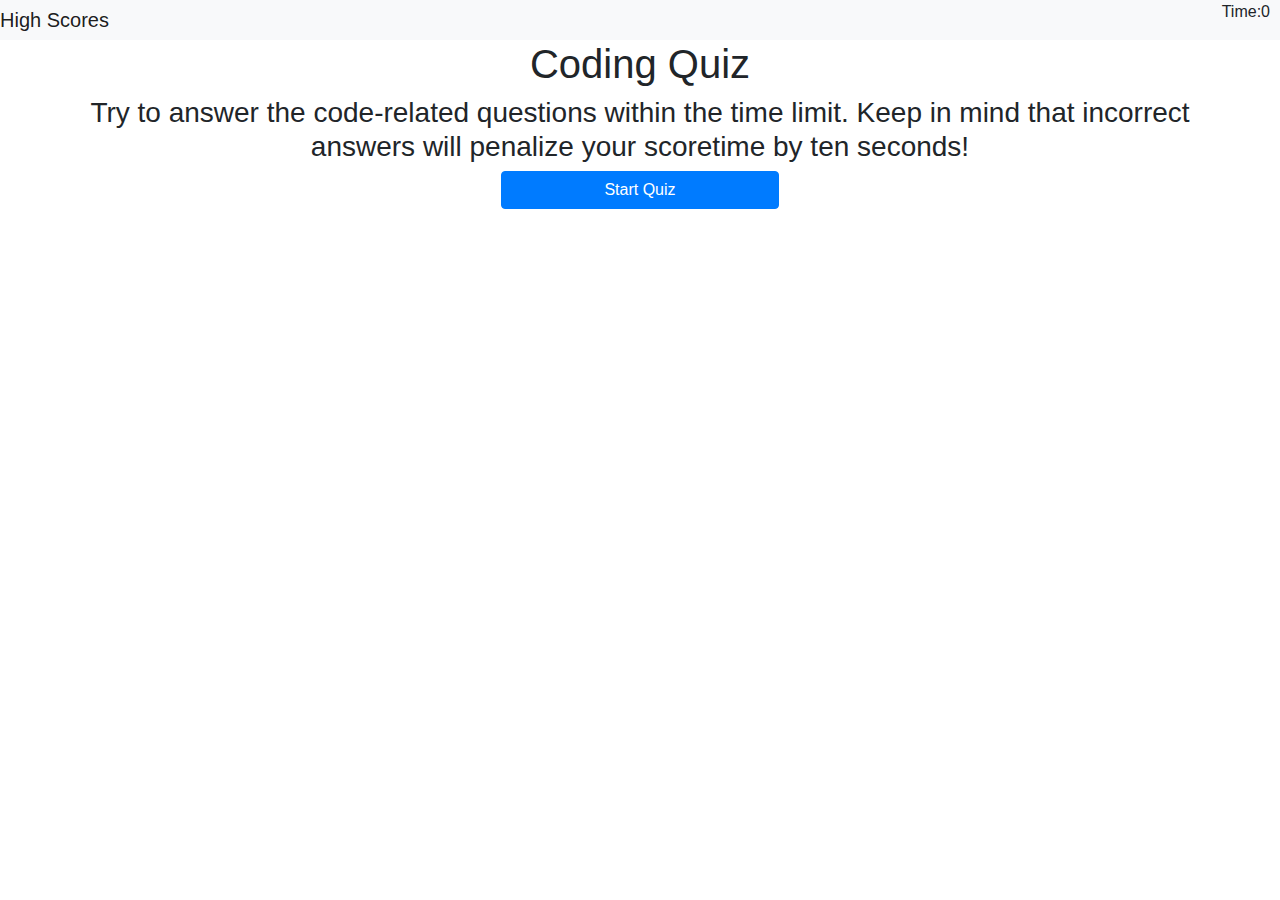
<file: index.html>
<!DOCTYPE html>
<html lang="en">
  <head>
    <meta charset="UTF-8" />
    <meta name="viewport" content="width=device-width, initial-scale=1.0" />

    <title>Joel Truitt Quiz</title>
    <link rel="stylesheet" type="text/css" href="reset.css" />
    <link
      rel="stylesheet"
      href="https://stackpath.bootstrapcdn.com/bootstrap/4.4.1/css/bootstrap.min.css"
      integrity="sha384-Vkoo8x4CGsO3+Hhxv8T/Q5PaXtkKtu6ug5TOeNV6gBiFeWPGFN9MuhOf23Q9Ifjh"
      crossorigin="anonymous"
    />
    <link rel="stylesheet" type="text/css" href="./style.css" />
    <meta name="viewport" content="width=device-width", initial-scale=1" />
  </head>
  <body>
    <nav class="navbar-lg navbar-light bg-light">
      <a class="navbar-brand" id="highSchores" href="./highscores.html">High Scores</a>
      <a class="nav-item" id="timer">Time:0</a>
    </nav>

    <main class="container" id="landingText">
      <h1>Coding Quiz</h1>
      <section class="row">
        <article class="col" id="mainText">
          <h3>
            Try to answer the code-related questions within the time limit. Keep
            in mind that incorrect answers will penalize your scoretime by ten
            seconds!
          </h3>
          <button class="btn btn-primary" id="startQuizBtn" role="button">
            Start Quiz
          </button>
        </article>
      </section>
    </main>


    <!-- Questions Here-->
    <div class="container d-none" id="quiz">
      <div class="row justify-content-center">
        <div class="col-10 col-lg-8" id="questionBlock">
          <h3 id="titleQuestion" class="mb-4">QUESTION</h3>
          <ul id="answers" class="list-unstyled">
            <li class="answerChoice">A)</li>
            <li class="answerChoice">B)</li>
            <li class="answerChoice">C)</li>
            <li class="answerChoice">D)</li>
          </ul>
          <p class="accuracy"></p>
        </div>
      </div>
    </div>

    <!--Final Screen -->
    <div class="container d-none" id="submitScore">
      <div class="row justify-content-center">
        <div class="col-10 col-lg-8">
          <h2>All Done!</h2>
          <p id="userScore"></p>
          <form class="form-group">
            <label for="new-score">Enter your name: </label>
            <input type="text" id="userName" />
            <button type="button" class="btn btn-primary btn-lg" id = "submitBtn">
              Submit
            </button>
          </form>
        </div>
      </div>
    </div>


    <script type=text/javascript src=./script.js></script>
    <script type=text/javascript src=./questions.js></script>

    <script
      src="https://code.jquery.com/jquery-3.4.1.slim.min.js"
      integrity="sha384-J6qa4849blE2+poT4WnyKhv5vZF5SrPo0iEjwBvKU7imGFAV0wwj1yYfoRSJoZ+n"
      crossorigin="anonymous"
    ></script>
    <script
      src="https://cdn.jsdelivr.net/npm/popper.js@1.16.0/dist/umd/popper.min.js"
      integrity="sha384-Q6E9RHvbIyZFJoft+2mJbHaEWldlvI9IOYy5n3zV9zzTtmI3UksdQRVvoxMfooAo"
      crossorigin="anonymous"
    ></script>
    <script
      src="https://stackpath.bootstrapcdn.com/bootstrap/4.4.1/js/bootstrap.min.js"
      integrity="sha384-wfSDF2E50Y2D1uUdj0O3uMBJnjuUD4Ih7YwaYd1iqfktj0Uod8GCExl3Og8ifwB6"
      crossorigin="anonymous"
    ></script>
  </body>
</html>
</file>
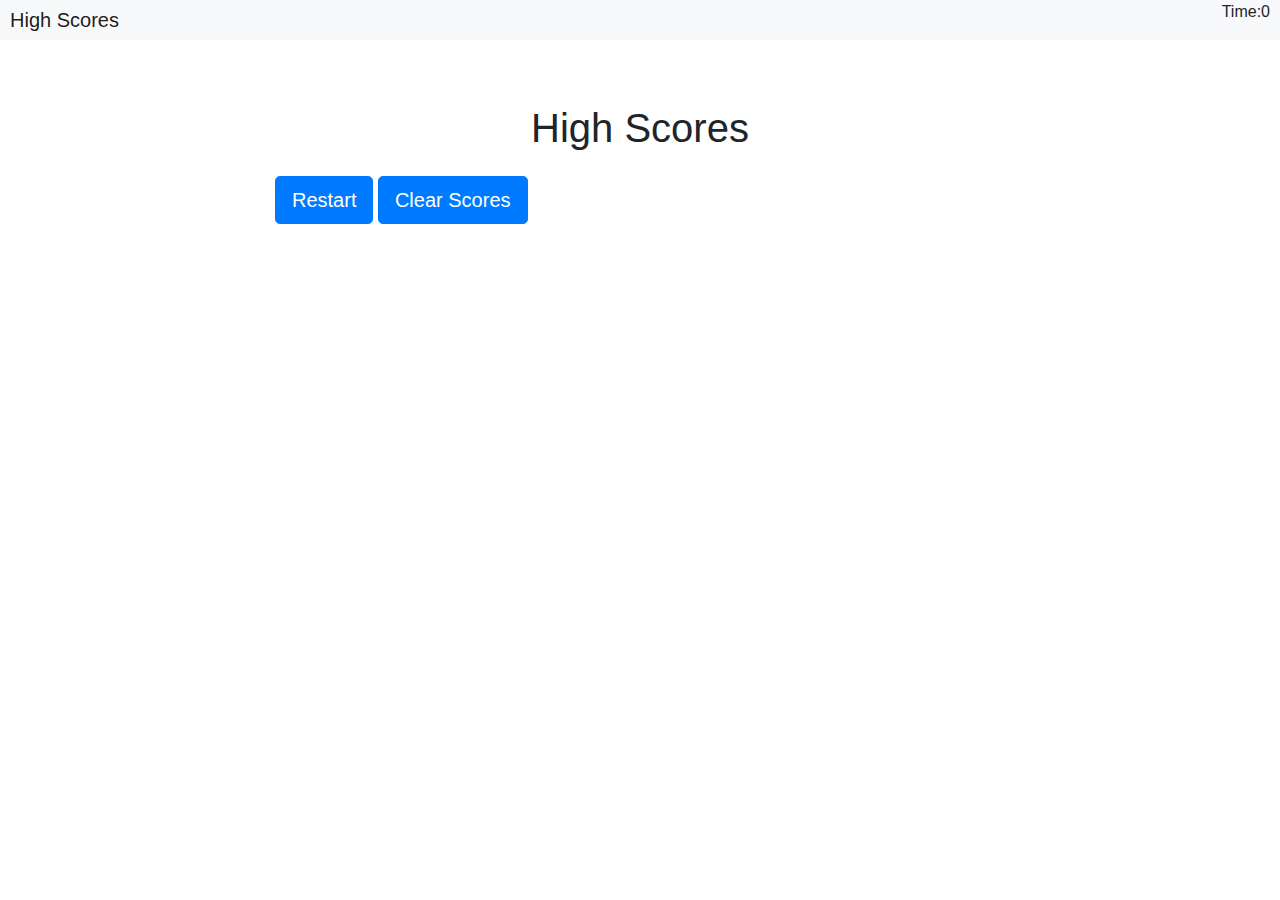
<file: highscores.html>
<!DOCTYPE html>
<html lang="en">
  <head>
    <meta charset="UTF-8" />
    <meta name="viewport" content="width=device-width, initial-scale=1.0" />
    
    <title>Joel Truitt Quiz</title>
    <link rel="stylesheet" type="text/css" href="reset.css" />
    <link
      rel="stylesheet"
      href="https://stackpath.bootstrapcdn.com/bootstrap/4.4.1/css/bootstrap.min.css"
      integrity="sha384-Vkoo8x4CGsO3+Hhxv8T/Q5PaXtkKtu6ug5TOeNV6gBiFeWPGFN9MuhOf23Q9Ifjh"
      crossorigin="anonymous"
    />
    <link rel="stylesheet" type="text/css" href="./style.css" />
    <meta name="viewport" content="width=device-width", initial-scale=1" />

    
</head>
<body>
  <nav class="navbar-lg navbar-light bg-light">
    <a class="navbar-brand" id=highScores style="padding-left: 10px;" href="#">High Scores</a>      
    <a class="nav-item" id="timer">Time:0</a>
  </nav>
    


  <title>Coding Quiz</title>
  </head>
  <body>
    <main class="container mt-5">
      <section class="row justify-content-center mt-5 pt-3 pb-3">
        <article class="col-10 col-lg-8">
          <h1 id="scoresTitle">High Scores</h1>
          <ol id="score-list" class="mb-4"></ol>
          <button type="button" id="restartBtn" class="btn btn-primary btn-lg">
            Restart
          </button>
          <button type="button" id="clearBtn" class="btn btn-primary btn-lg">
            Clear Scores
          </button>
        </article>
      </section>
    </main>



    <script type=text/javascript src=highscore.js></script>
    <script
      src="https://code.jquery.com/jquery-3.4.1.slim.min.js"
      integrity="sha384-J6qa4849blE2+poT4WnyKhv5vZF5SrPo0iEjwBvKU7imGFAV0wwj1yYfoRSJoZ+n"
      crossorigin="anonymous"
    ></script>
    <script
      src="https://cdn.jsdelivr.net/npm/popper.js@1.16.0/dist/umd/popper.min.js"
      integrity="sha384-Q6E9RHvbIyZFJoft+2mJbHaEWldlvI9IOYy5n3zV9zzTtmI3UksdQRVvoxMfooAo"
      crossorigin="anonymous"
    ></script>
    <script
      src="https://stackpath.bootstrapcdn.com/bootstrap/4.4.1/js/bootstrap.min.js"
      integrity="sha384-wfSDF2E50Y2D1uUdj0O3uMBJnjuUD4Ih7YwaYd1iqfktj0Uod8GCExl3Og8ifwB6"
      crossorigin="anonymous"
    ></script>
</body>
</html>
</file>
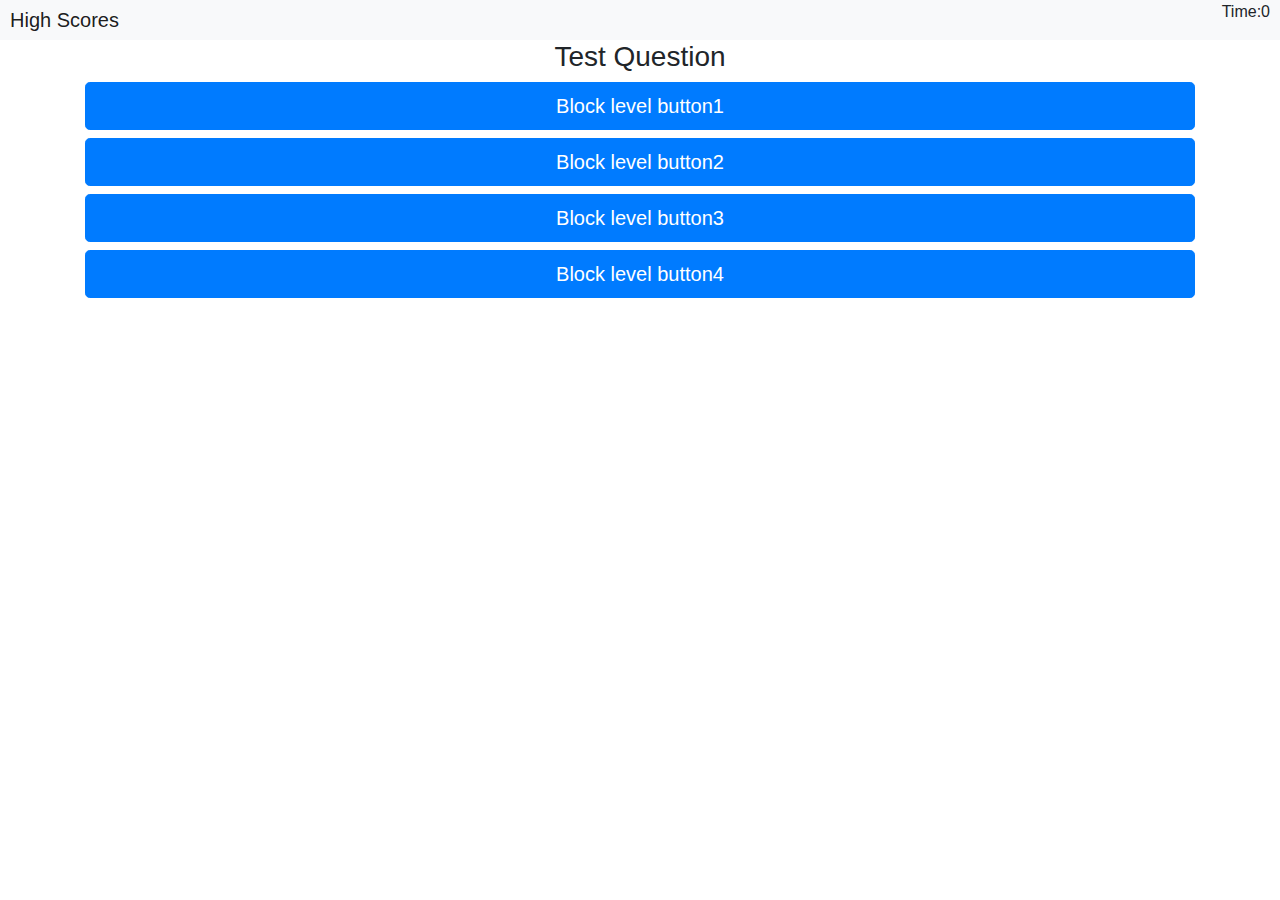
<file: quiz.html>
<!DOCTYPE html>
<html lang="en">
  <head>
    <meta charset="UTF-8" />
    <meta name="viewport" content="width=device-width, initial-scale=1.0" />
    
    <title>Joel Truitt Quiz Questions</title>
    <link rel="stylesheet" type="text/css" href="reset.css" />
    <link
      rel="stylesheet"
      href="https://stackpath.bootstrapcdn.com/bootstrap/4.4.1/css/bootstrap.min.css"
      integrity="sha384-Vkoo8x4CGsO3+Hhxv8T/Q5PaXtkKtu6ug5TOeNV6gBiFeWPGFN9MuhOf23Q9Ifjh"
      crossorigin="anonymous"
    />
    <link rel="stylesheet" type="text/css" href="./style.css" />
    <meta name="viewport" content="width=device-width", initial-scale=1" />

    
</head>
<body>
  <nav class="navbar-lg navbar-light bg-light">
    <a class="navbar-brand" id=highScores style="padding-left: 10px;" href="#">High Scores</a>      
    <a class="nav-item" id="timer">Time:0</a>
  </nav>
    

<!-- Questions Here-->
  <main class="container .d-none" id="#">
    <section class="row">    
      <article class="col" id="question1"><h3>Test Question</h3>
        <button id="btn1 answerChoice" type="button" class="btn btn-primary btn-lg btn-block">Block level button1</button>
        <button id="btn2 answerChoice" type="button" class="btn btn-primary btn-lg btn-block">Block level button2</button>
        <button id="btn3 answerChoice" type="button" class="btn btn-primary btn-lg btn-block">Block level button3</button>
        <button id="btn4 answerChoice" type="button" class="btn btn-primary btn-lg btn-block">Block level button4</button>
      </article>
    </section>
  </main>

  <!--Final Screen -->
  <div class="container mt-5 d-none" id="submit-score">
    <div class="row justify-content-center mt-5 pt-3 pb-3">
      <div class="col-10 col-lg-8">
        <h2>All Done!</h2>
        <p id="user-score"></p>
        <form class="form-group">
          <label for="new-score">Enter your name: </label>
          <input type="text" id="userName" />
          <button type="button" class="btn btn-primary btn-lg submitBtn">
            Submit
          </button>
        </form>
      </div>
    </div>
  </div>

    <script type=text/javascript src=./script.js></script>
    <script
      src="https://code.jquery.com/jquery-3.4.1.slim.min.js"
      integrity="sha384-J6qa4849blE2+poT4WnyKhv5vZF5SrPo0iEjwBvKU7imGFAV0wwj1yYfoRSJoZ+n"
      crossorigin="anonymous"
    ></script>
    <script
      src="https://cdn.jsdelivr.net/npm/popper.js@1.16.0/dist/umd/popper.min.js"
      integrity="sha384-Q6E9RHvbIyZFJoft+2mJbHaEWldlvI9IOYy5n3zV9zzTtmI3UksdQRVvoxMfooAo"
      crossorigin="anonymous"
    ></script>
    <script
      src="https://stackpath.bootstrapcdn.com/bootstrap/4.4.1/js/bootstrap.min.js"
      integrity="sha384-wfSDF2E50Y2D1uUdj0O3uMBJnjuUD4Ih7YwaYd1iqfktj0Uod8GCExl3Og8ifwB6"
      crossorigin="anonymous"
    ></script>
</body>
</html>
</file>
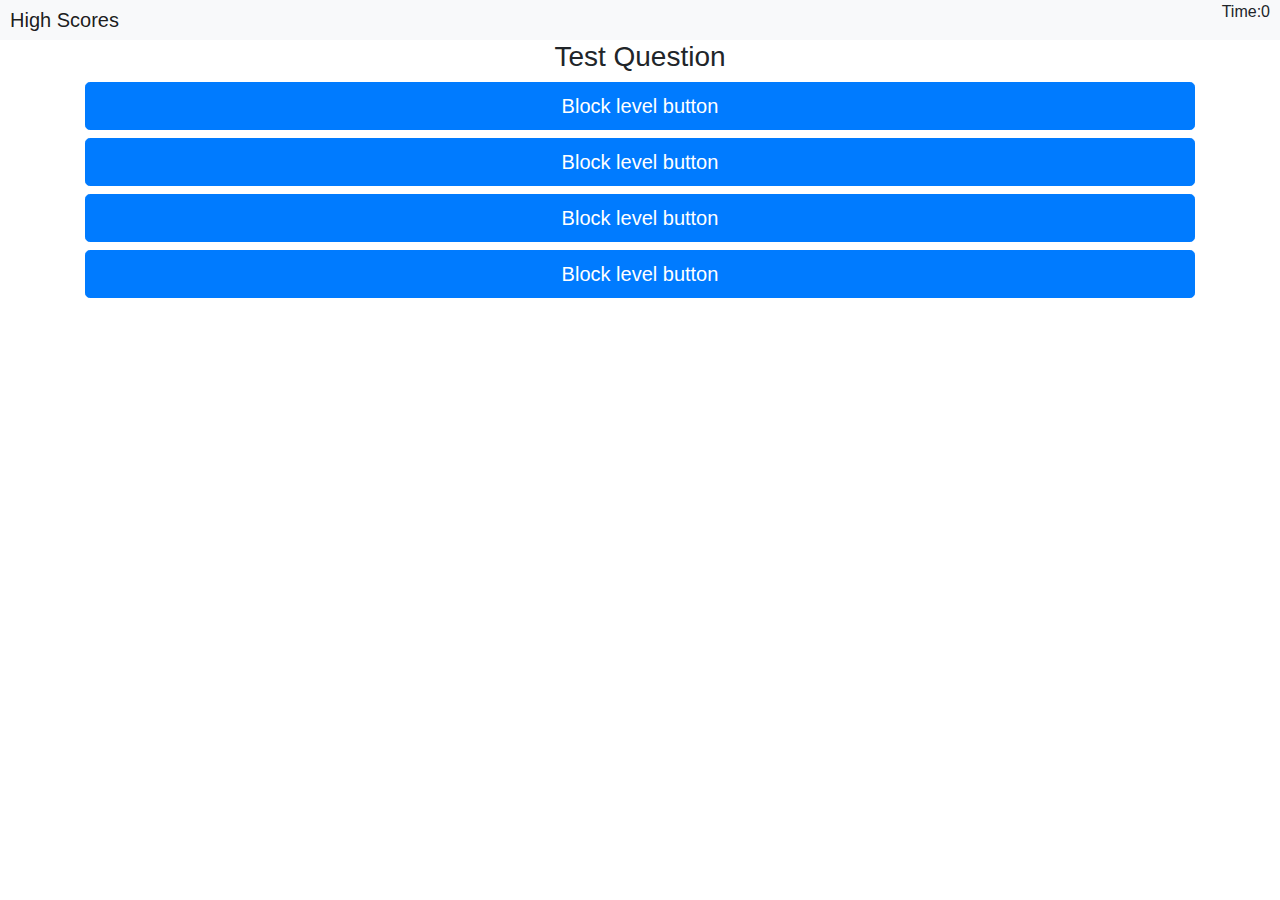
<file: quizQ2.html>
<!DOCTYPE html>
<html lang="en">
  <head>
    <meta charset="UTF-8" />
    <meta name="viewport" content="width=device-width, initial-scale=1.0" />
    
    <title>Joel Truitt Quiz</title>
    <link rel="stylesheet" type="text/css" href="reset.css" />
    <link
      rel="stylesheet"
      href="https://stackpath.bootstrapcdn.com/bootstrap/4.4.1/css/bootstrap.min.css"
      integrity="sha384-Vkoo8x4CGsO3+Hhxv8T/Q5PaXtkKtu6ug5TOeNV6gBiFeWPGFN9MuhOf23Q9Ifjh"
      crossorigin="anonymous"
    />
    <link rel="stylesheet" type="text/css" href="./style.css" />
    <meta name="viewport" content="width=device-width", initial-scale=1" />

    
</head>
<body>
  <nav class="navbar-lg navbar-light bg-light">
    <a class="navbar-brand" id=highScores style="padding-left: 10px;" href="#">High Scores</a>      
    <a class="nav-item" id="timer">Time:0</a>
  </nav>
    


  <main class="container" id="#">
    <section class="row">    
      <article class="col" id="question1"><h3>Test Question</h3>
        <button type="button" class="btn btn-primary btn-lg btn-block">Block level button</button>
        <button type="button" class="btn btn-primary btn-lg btn-block">Block level button</button>
        <button type="button" class="btn btn-primary btn-lg btn-block">Block level button</button>
        <button type="button" class="btn btn-primary btn-lg btn-block">Block level button</button>
      </article>
    </section>
  </main>



    <script type=text/javascript src=./script.js></script>
    <script
      src="https://code.jquery.com/jquery-3.4.1.slim.min.js"
      integrity="sha384-J6qa4849blE2+poT4WnyKhv5vZF5SrPo0iEjwBvKU7imGFAV0wwj1yYfoRSJoZ+n"
      crossorigin="anonymous"
    ></script>
    <script
      src="https://cdn.jsdelivr.net/npm/popper.js@1.16.0/dist/umd/popper.min.js"
      integrity="sha384-Q6E9RHvbIyZFJoft+2mJbHaEWldlvI9IOYy5n3zV9zzTtmI3UksdQRVvoxMfooAo"
      crossorigin="anonymous"
    ></script>
    <script
      src="https://stackpath.bootstrapcdn.com/bootstrap/4.4.1/js/bootstrap.min.js"
      integrity="sha384-wfSDF2E50Y2D1uUdj0O3uMBJnjuUD4Ih7YwaYd1iqfktj0Uod8GCExl3Og8ifwB6"
      crossorigin="anonymous"
    ></script>
</body>
</html>
</file>
<file: style.css>
#timer {
  float: right;
  padding-right: 10px;
}

h1 {
  text-align: center;
}
h3 {
  text-align: center;
}
#headingStart {
  margin-top: 12%;
}
#startQuizBtn {
  display: block;
  margin-left: auto;
  margin-right: auto;
  width: 25%;
}
</file>
